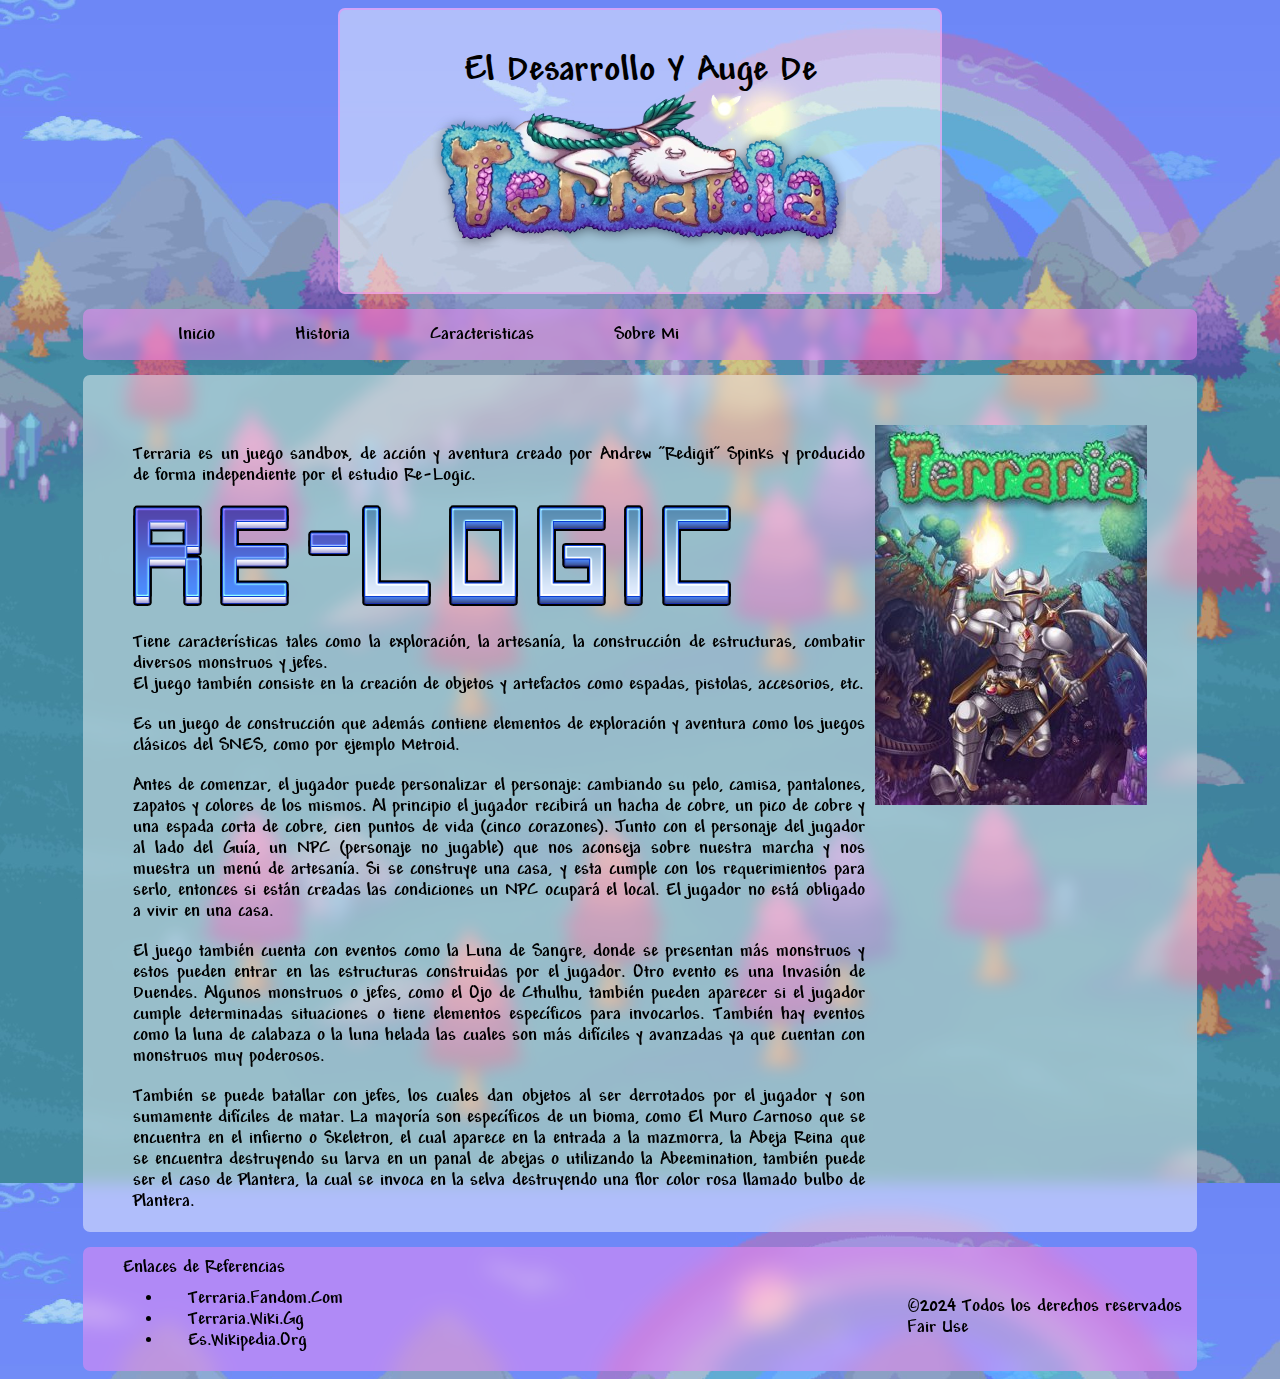
<file: index.html>
<!DOCTYPE html>
<html lang="es">
<head>
    <meta charset="UTF-8">
    <meta name="viewport" content="width=device-width, initial-scale=1.0">
    <link rel="stylesheet" href="CSS/estilo.css">
    <title>El Desarrollo de Terraria</title>
</head>
<body>
    
    <div class="contenedor">
        <div class="header">
            <a href="index.html">
                <h1>El Desarrollo y Auge de</h1>
                <img class="logo" src="img/Logo.png"> 
            </a>
        </div>
        <div class="navbar">
            <ul class="lista">
                <li class="listanav"><a class="nav" href="index.html">inicio</a></li>
                <li class="listanav"><a class="nav" href="Desarrollo.html">historia</a></li>
                <li class="listanav"><a class="nav" href="caracteristicas.html">caracteristicas</a></li>
                <li class="listanav"><a class="nav" href="sobre.html">sobre mi</a></li>
            </ul>
        </div>



        <div class="body">
            <div class="fondo"></div>
            <div class="contenido">
                
                <div class="post">
                    <div>
                        <p>
                            Terraria es un juego sandbox, de acción y aventura creado por Andrew "Redigit" Spinks y producido de forma independiente por el estudio Re-Logic. 
                        </p>
                        <img src="img/Re-Logic.png" alt="Logo de Re-Logic">
                        <p>
                            Tiene características tales como la exploración, la artesanía, la construcción de estructuras, combatir diversos monstruos y jefes. <br>El juego también consiste en la creación de objetos y artefactos como espadas, pistolas, accesorios, etc.
                        </p>
                        <p>
                            Es un juego de construcción que además contiene elementos de exploración y aventura como los juegos clásicos del SNES, como por ejemplo Metroid.
                        </p>
                        <p>
                            Antes de comenzar, el jugador puede personalizar el personaje: cambiando su pelo, camisa, pantalones, zapatos y colores de los mismos.
                            Al principio el jugador recibirá un hacha de cobre, un pico de cobre y una espada corta de cobre, cien puntos de vida (cinco corazones). Junto con el personaje del jugador al lado del Guía, un NPC (personaje no jugable) que nos aconseja sobre nuestra marcha y nos muestra un menú de artesanía. Si se construye una casa, y esta cumple con los requerimientos para serlo, entonces si están creadas las condiciones un NPC ocupará el local.
                            El jugador no está obligado a vivir en una casa.
                        </p>
                        <p>
                            El juego también cuenta con eventos como la Luna de Sangre, donde se presentan más monstruos y estos pueden entrar en las estructuras construidas por el jugador.
                            Otro evento es una Invasión de Duendes. Algunos monstruos o jefes, como el Ojo de Cthulhu, también pueden aparecer si el jugador cumple determinadas situaciones o tiene elementos específicos para invocarlos. También hay eventos como la luna de calabaza o la luna helada las cuales son más difíciles y avanzadas ya que cuentan con monstruos muy poderosos.
                        </p>
                        <p>
                            También se puede batallar con jefes, los cuales dan objetos al ser derrotados por el jugador y son sumamente difíciles de matar. La mayoría son específicos de un bioma, como El Muro Carnoso que se encuentra en el infierno o Skeletron, el cual aparece en la entrada a la mazmorra, la Abeja Reina que se encuentra destruyendo su larva en un panal de abejas o utilizando la Abeemination, también puede ser el caso de Plantera, la cual se invoca en la selva destruyendo una flor color rosa llamado bulbo de Plantera.
                        </p>
                    </div>
                    <div class="imagen">
                        <img src="img/Portada.jpg">
                    </div>
                </div>
                
            </div>
        </div>
        <div class="footer">
            <div class="copy">&copy;2024 Todos los derechos reservados <br> Fair Use</div>
            <div class="enlaces">
                <h4>Enlaces de Referencias</h4>
                <ul>
                    <li><a href="https://terraria.fandom.com/es/wiki/Terraria" class="referencias">Terraria.fandom.com</a></li>
                    <li><a href="https://terraria.wiki.gg/es/wiki/Terraria_Wiki" class="referencias">Terraria.wiki.gg</a></li>
                    <li><a href="https://es.wikipedia.org/wiki/Terraria" class="referencias">es.Wikipedia.org</a></li>
                </ul>
            </div>
        </div>
    </div>

</body>
</html>
</file>
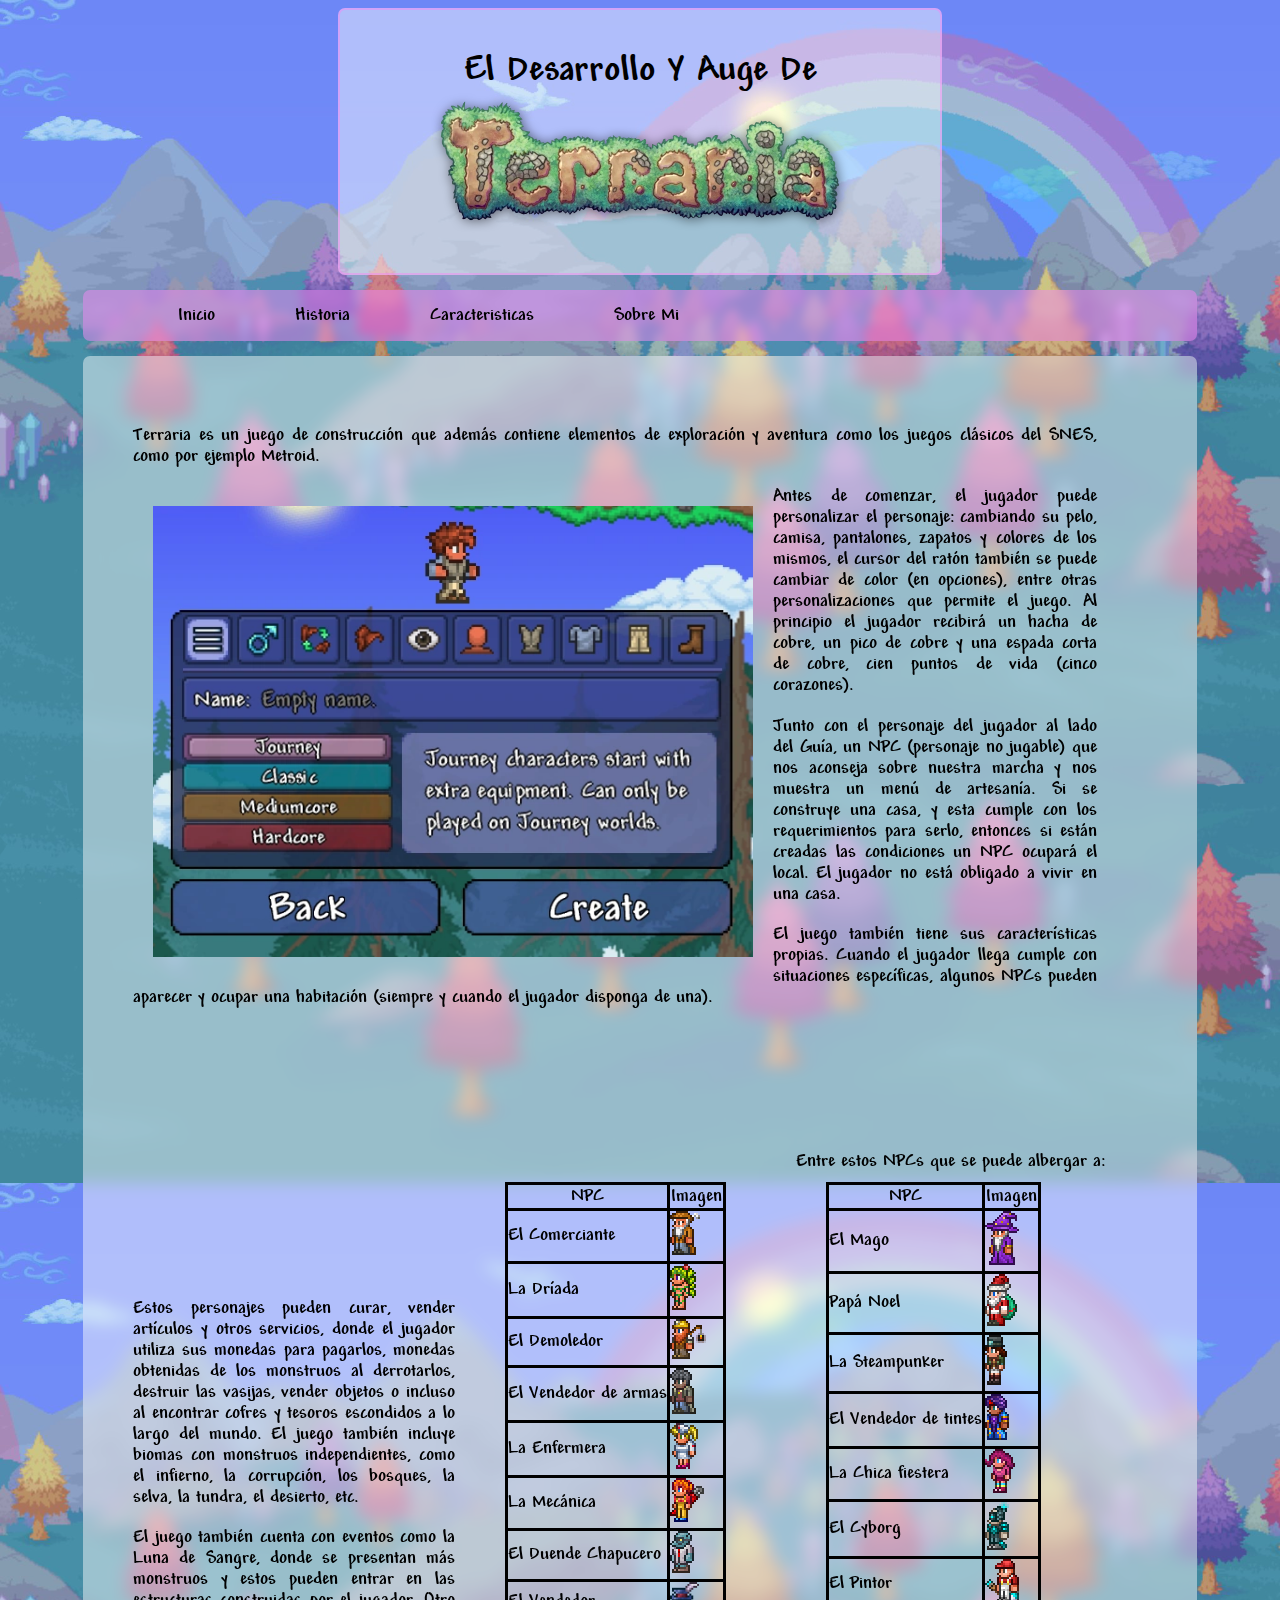
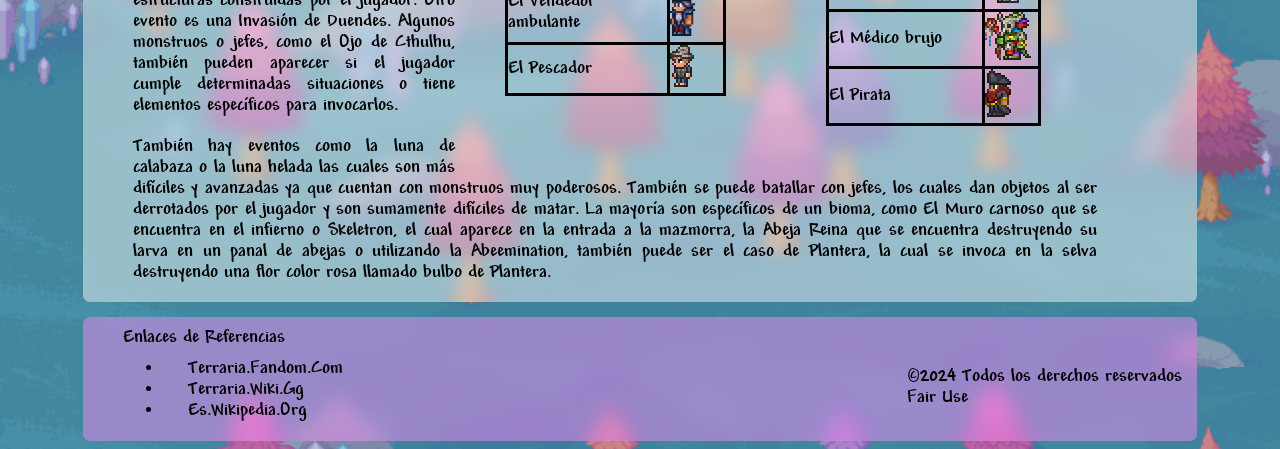
<file: caracteristicas.html>
<!DOCTYPE html>
<html lang="es">
<head>
    <meta charset="UTF-8">
    <meta name="viewport" content="width=device-width, initial-scale=1.0">
    <link rel="stylesheet" href="CSS/estilo.css">
    <title>El Desarrollo de Terraria</title>
</head>
<body>
    
    <div class="contenedor">
        <div class="header">
            <a href="index.html">
                <h1>El Desarrollo y Auge de</h1>
                <img class="logo" src="img/Logo (2).png"> 
            </a>
        </div>
        <div class="navbar">
            <ul class="lista">
                <li class="listanav"><a class="nav" href="index.html">inicio</a></li>
                <li class="listanav"><a class="nav" href="Desarrollo.html">historia</a></li>
                <li class="listanav"><a class="nav" href="caracteristicas.html">caracteristicas</a></li>
                <li class="listanav"><a class="nav" href="sobre.html">sobre mi</a></li>
            </ul>
        </div>



        <div class="body">
            <div class="fondo"></div>
            <div class="contenido">
                
                <div class="post">
                    <div class="parrafos">
                        
                        <p>
                            Terraria es un juego de construcción que además contiene elementos de exploración y aventura como los juegos clásicos del SNES, como por ejemplo Metroid.
                        </p>

                        <p>
                            <img src="img/Personaje.png" alt="" class="desarrolladores">Antes de comenzar, el jugador puede personalizar el personaje: cambiando su pelo, camisa, pantalones, zapatos y colores de los mismos, el cursor del ratón también se puede cambiar de color (en opciones), entre otras personalizaciones que permite el juego. Al principio el jugador recibirá un hacha de cobre, un pico de cobre y una espada corta de cobre, cien puntos de vida (cinco corazones). 
                        </p>

                        <p>
                            Junto con el personaje del jugador al lado del Guía, un NPC (personaje no jugable) que nos aconseja sobre nuestra marcha y nos muestra un menú de artesanía. Si se construye una casa, y esta cumple con los requerimientos para serlo, entonces si están creadas las condiciones un NPC ocupará el local. El jugador no está obligado a vivir en una casa.
                        </p>

                        <p>
                            El juego también tiene sus características propias. Cuando el jugador llega cumple con situaciones específicas, algunos NPCs pueden aparecer y ocupar una habitación (siempre y cuando el jugador disponga de una).
                        </p>

                        <br><br><br><br><br>
                        <p class="derecha">
                            Entre estos NPCs que se puede albergar a: 
                        </p>

                        <div class="tablas">
                            <table>
                                <tr>
                                    <th>NPC</th>
                                    <th>Imagen</th>
                                </tr>
                                <tr>
                                    <td>El Comerciante</td>
                                    <td><img src="img/Merchant.png" alt="El Comerciante"></td>
                                </tr>
                                <tr>
                                    <td>La Dríada</td>
                                    <td><img src="img/Dryad.png" alt="La Dríada"></td>
                                </tr>
                                <tr>
                                    <td>El Demoledor</td>
                                    <td><img src="img/Demolitionist.png" alt="El Demoledor"></td>
                                </tr>
                                <tr>
                                    <td>El Vendedor de armas</td>
                                    <td><img src="img/Arms_Dealer.png" alt="El Vendedor de armas"></td>
                                </tr>
                                <tr>
                                    <td>La Enfermera</td>
                                    <td><img src="img/Nurse.png" alt="La Enfermera"></td>
                                </tr>
                                <tr>
                                    <td>La Mecánica</td>
                                    <td><img src="img/Mechanic.png" alt="La Mecánica" ></td>
                                </tr>
                                <tr>
                                    <td>El Duende Chapucero</td>
                                    <td><img src="img/Goblin_Tinkerer.png" alt="El Duende Chapucero" ></td>
                                </tr>
                                <tr>
                                    <td>El Vendedor ambulante</td>
                                    <td><img src="img/Traveling_Merchant.png" alt="El Vendedor ambulante" ></td>
                                </tr>
                                <tr>
                                    <td>El Pescador</td>
                                    <td><img src="img/Angler.png" alt="El Pescador" ></td>
                                </tr>
                            </table>

                            <table>
                                <tr>
                                    <th>NPC</th>
                                    <th>Imagen</th>
                                </tr>
                               
                                <tr>
                                    <td>El Mago</td>
                                    <td><img src="img/Wizard.png" alt="El Mago" ></td>
                                </tr>
                                <tr>
                                    <td>Papá Noel</td>
                                    <td><img src="img/Santa_Claus.png" alt="Papá Noel" ></td>
                                </tr>
                                <tr>
                                    <td>La Steampunker</td>
                                    <td><img src="img/Steampunker.png" alt="La Steampunker" ></td>
                                </tr>
                                <tr>
                                    <td>El Vendedor de tintes</td>
                                    <td><img src="img/Dye_Trader.png" alt="El Vendedor de tintes" ></td>
                                </tr>
                                <tr>
                                    <td>La Chica fiestera</td>
                                    <td><img src="img/Party_Girl.png" alt="La Chica fiestera" ></td>
                                </tr>
                                <tr>
                                    <td>El Cyborg</td>
                                    <td><img src="img/Cyborg.png" alt="El Cyborg" ></td>
                                </tr>
                                <tr>
                                    <td>El Pintor</td>
                                    <td><img src="img/Painter.png" alt="El Pintor" ></td>
                                </tr>
                                <tr>
                                    <td>El Médico brujo</td>
                                    <td><img src="img/Witch_Doctor.png" alt="El Médico brujo" ></td>
                                </tr>
                                <tr>
                                    <td>El Pirata</td>
                                    <td><img src="img/Pirate.png" alt="El Pirata"></td>
                                </tr>
                            </table>
                        </div>
                        
                        <br><br><br><br><br><br><br>

                        <p>
                            Estos personajes pueden curar, vender artículos y otros servicios, donde el jugador utiliza sus monedas para pagarlos, monedas obtenidas de los monstruos al derrotarlos, destruir las vasijas, vender objetos o incluso al encontrar cofres y tesoros escondidos a lo largo del mundo. El juego también incluye biomas con monstruos independientes, como el infierno, la corrupción, los bosques, la selva, la tundra, el desierto, etc.
                        </p>

                        <p>
                            El juego también cuenta con eventos como la Luna de Sangre, donde se presentan más monstruos y estos pueden entrar en las estructuras construidas por el jugador. Otro evento es una Invasión de Duendes. Algunos monstruos o jefes, como el Ojo de Cthulhu, también pueden aparecer si el jugador cumple determinadas situaciones o tiene elementos específicos para invocarlos. 
                        </p>

                        <p>
                            También hay eventos como la luna de calabaza o la luna helada las cuales son más difíciles y avanzadas ya que cuentan con monstruos muy poderosos. También se puede batallar con jefes, los cuales dan objetos al ser derrotados por el jugador y son sumamente difíciles de matar. La mayoría son específicos de un bioma, como El Muro carnoso que se encuentra en el infierno o Skeletron, el cual aparece en la entrada a la mazmorra, la Abeja Reina que se encuentra destruyendo su larva en un panal de abejas o utilizando la Abeemination, también puede ser el caso de Plantera, la cual se invoca en la selva destruyendo una flor color rosa llamado bulbo de Plantera.
                        </p>
                        
                    </div>
                    
                </div>
                
            </div>
        </div>
        
        <div class="footer">
            <div class="copy">&copy;2024 Todos los derechos reservados <br> Fair Use</div>
            
            <div class="enlaces">
                <h4>Enlaces de Referencias</h4>
                <ul>
                    <li><a href="https://terraria.fandom.com/es/wiki/Terraria" class="referencias">Terraria.fandom.com</a></li>
                    <li><a href="https://terraria.wiki.gg/es/wiki/Terraria_Wiki" class="referencias">Terraria.wiki.gg</a></li>
                    <li><a href="https://es.wikipedia.org/wiki/Terraria" class="referencias">es.Wikipedia.org</a></li>
                </ul>
            </div>
        </div>
    </div>

</body>
</html>
</file>
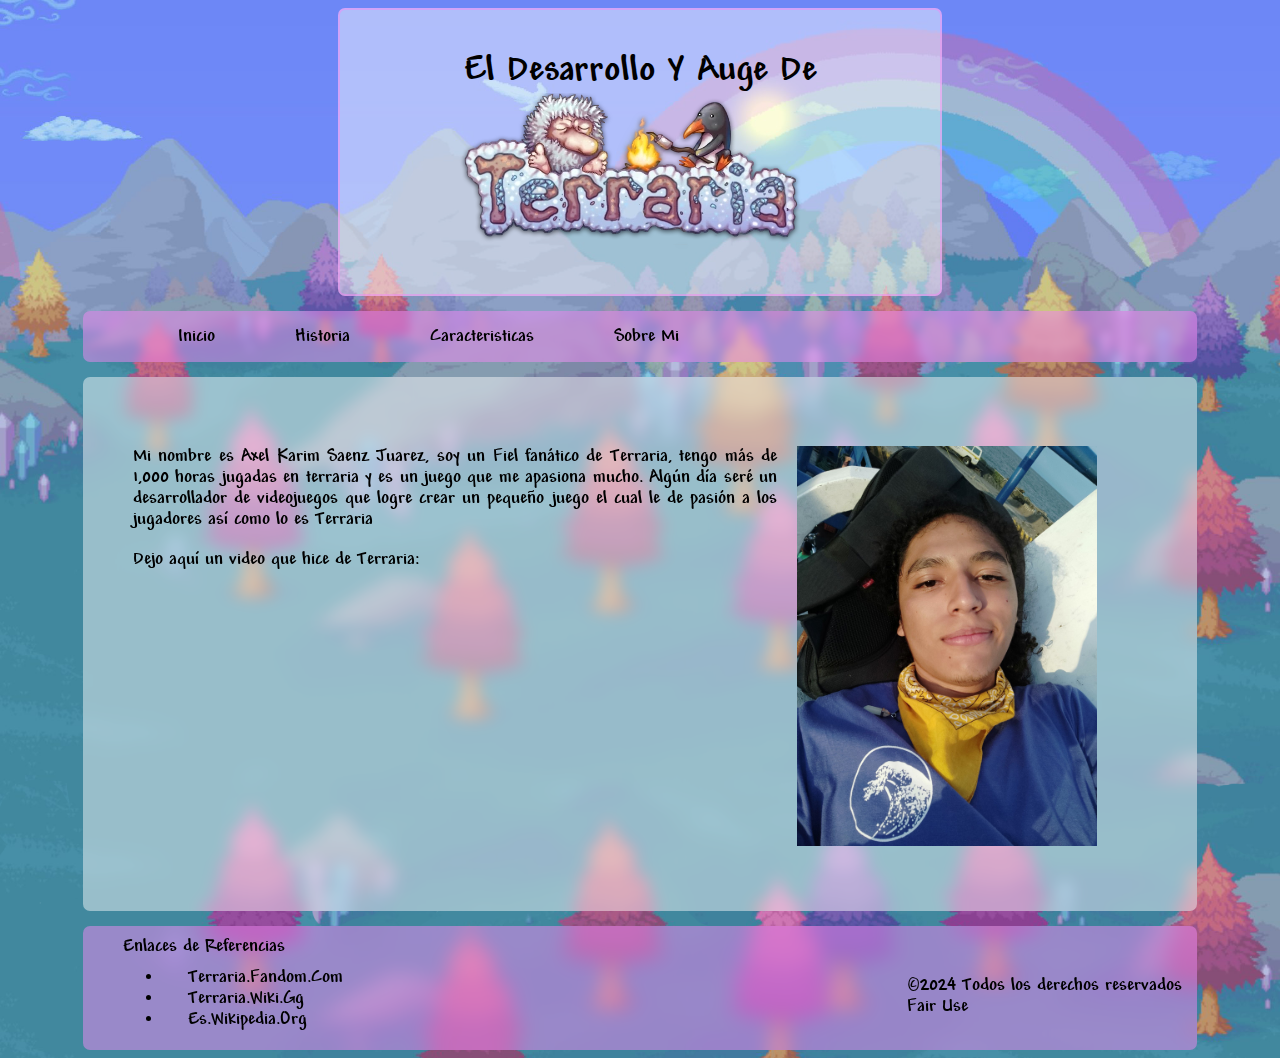
<file: sobre.html>
<!DOCTYPE html>
<html lang="es">
<head>
    <meta charset="UTF-8">
    <meta name="viewport" content="width=device-width, initial-scale=1.0">
    <link rel="stylesheet" href="CSS/estilo.css">
    <title>El Desarrollo de Terraria</title>
</head>
<body>
    
    <div class="contenedor">
        <div class="header">
            <a href="index.html">
                <h1>El Desarrollo y Auge de</h1>
                <img class="logo" src="img/Logo (3).png"> 
            </a>
        </div>
        <div class="navbar">
            <ul class="lista">
                <li class="listanav"><a class="nav" href="index.html">inicio</a></li>
                <li class="listanav"><a class="nav" href="Desarrollo.html">historia</a></li>
                <li class="listanav"><a class="nav" href="caracteristicas.html">caracteristicas</a></li>
                <li class="listanav"><a class="nav" href="sobre.html">sobre mi</a></li>
            </ul>
        </div>



        <div class="body">
            <div class="fondo"></div>
            <div class="contenido">
                
                <div class="post">
                    <div class="parrafos">
                        
                        <p><img src="img/Sobre mi.jpg" class="sobre">Mi nombre es Axel Karim Saenz Juarez, soy un Fiel fanático de Terraria, tengo más de 1,000 horas jugadas en terraria y es un juego que me apasiona mucho. Algún día seré un desarrollador de videojuegos que logre crear un pequeño juego el cual le de pasión a los jugadores así como lo es Terraria</p>
                        
                        <p>
                            Dejo aquí un video que hice de Terraria: 
                        </p>
                        <iframe width="560" height="315" src="https://www.youtube.com/embed/ts61h_ZXXck" title="Cómo Derroté a los Guardianes Profanos (Clase Rango) [Calamity]" frameborder="0" allow="accelerometer; autoplay; clipboard-write; encrypted-media; gyroscope; picture-in-picture; web-share" referrerpolicy="strict-origin-when-cross-origin" allowfullscreen></iframe>
                    </div>
                    
                </div>
                
            </div>
        </div>
        
        <div class="footer">
            <div class="copy">&copy;2024 Todos los derechos reservados <br> Fair Use</div>
            
            <div class="enlaces">
                <h4>Enlaces de Referencias</h4>
                <ul>
                    <li><a href="https://terraria.fandom.com/es/wiki/Terraria" class="referencias">Terraria.fandom.com</a></li>
                    <li><a href="https://terraria.wiki.gg/es/wiki/Terraria_Wiki" class="referencias">Terraria.wiki.gg</a></li>
                    <li><a href="https://es.wikipedia.org/wiki/Terraria" class="referencias">es.Wikipedia.org</a></li>
                </ul>
            </div>
        </div>
    </div>

</body>
</html>
</file>
<file: CSS/estilo.css>
/*Página*/

@font-face{
    font-family: 'Andy';
    src: url('../Fuente/ANDYB.TTF');
}

body{
    background-image: url(../img/Hallow.png);
    background-size:100%;
    font-family: 'Andy', 'Courier New';
    font-size: 120%;
}

.body{
    background-color: rgba(255, 255, 255, 0.459);
    background-repeat: no-repeat;
    backdrop-filter: blur(8px);
    border-radius: 7px;
}

.header{
    display: flex;
    flex-direction: column;
    background-color: rgba(255, 255, 255, 0.459);
    width: 100%;
    max-width: 600px;
    align-self: center;
    border: 2px solid rgba(242, 138, 244, 0.493);
    border-radius: 7px;
}

.header a{
    display:flex;
    flex-direction: column;
    align-self: center;
}

.header h1{
    align-self: center;
    margin: 25px 0 0 0;
}


/*Contenido de la página*/
.contenedor{
    margin: 0 75px 0 75px;
    display: flex;
    flex-direction: column;
}

.contenido{
    display: flex;
    flex-direction: column;
}

.logo{
    align-self: center;
    margin-bottom: 25px;
}

.centrar{
    text-align: center;
    margin: 20px;
}

.post{
    display: flex;
    margin: 50px 50px 0 50px;
}

.imagen{
    width: 100%;
    max-width: 272px;
    margin:0 0 0 10px;
    float: right;
    height: max-content;
}

.parrafos{
    margin: 0 50px 0 0;

}

.desarrolladores{
    float: left;
    width: 100%;
    max-width: 600px;
    margin: 20px
}

.LOLact{
    float: right;
    width: 100%;
    max-width: 450px;
    margin: 20px
}

p{
    text-align: justify;
}

.tablas{
    display: flex;
    float: right;
}

table{
    display:flex;
    flex-direction: row;
    margin:50px;
    width:100%;
    max-width: 230px;
    height: 100%;
    max-height: 583px;
    border-collapse:collapse;
}

table tr th{
    border: 3px solid black;
    border-collapse:collapse
}

table tr td{
    border: 3px solid black;
    border-collapse:collapse;
    padding:0;
}

table tr td img{
    max-height: 54px;
    height: 100%;
}

.sobre{
    float: right;
    width:100%;
    max-width: 300px;
    margin-left: 20px;
    margin-bottom: 50px;
}

.derecha{
    position: absolute;
    left:64%;
    
}


/*Barra de Navegación*/
.navbar{
    display: flex;
    justify-content: space-between;
    align-items: center;
    background-color: rgba(242, 138, 244, 0.493);
    backdrop-filter: blur(5px);
    margin:15px 0;
    border-radius: 7px;
    position:sticky;
    top:0;
}

.lista{
    list-style: none;
    display: flex;
    margin:15px;
}

.listanav{
    padding: 0 15px;
}

a{
    color: rgb(0, 0, 0);
    text-decoration: none;
    text-transform: capitalize;
    transition: background-color 0.3s;
    border-radius: 7px;
    padding: 15px 25px;
}

.nav:hover{
    border-radius: 7px;
    background-color: rgba(242, 138, 244);
    text-decoration: underline;
}

@media(max-width:1080px){
    .navbar{
        flex-direction: column;
        align-items: stretch;
    }
    ul{
        flex-direction: column;
        width: 100%;
    }

    li{
        text-align: center;
        width: 100%;
    }
}

/*Footer*/
.footer{
    margin: 15px 0 0 0;
    background-color: rgba(242, 138, 244, 0.493);
    backdrop-filter: blur(10px);
    border-radius: 7px;
    padding: 10px 20px;
    position: relative;
    display: flex;
}

.enlaces{
    align-items: stretch;
    flex: 0 1 70%;
    order: 1;
    margin-left: 20px;
}

.copy{
    align-items: stretch;
    flex: 0 1 30%;
    order:2;
    position: absolute;
    top: 40%;
    left: 74%;
}

h4{
    margin: 0;
}

ul{
    margin: 10px 0;
}
</file>
